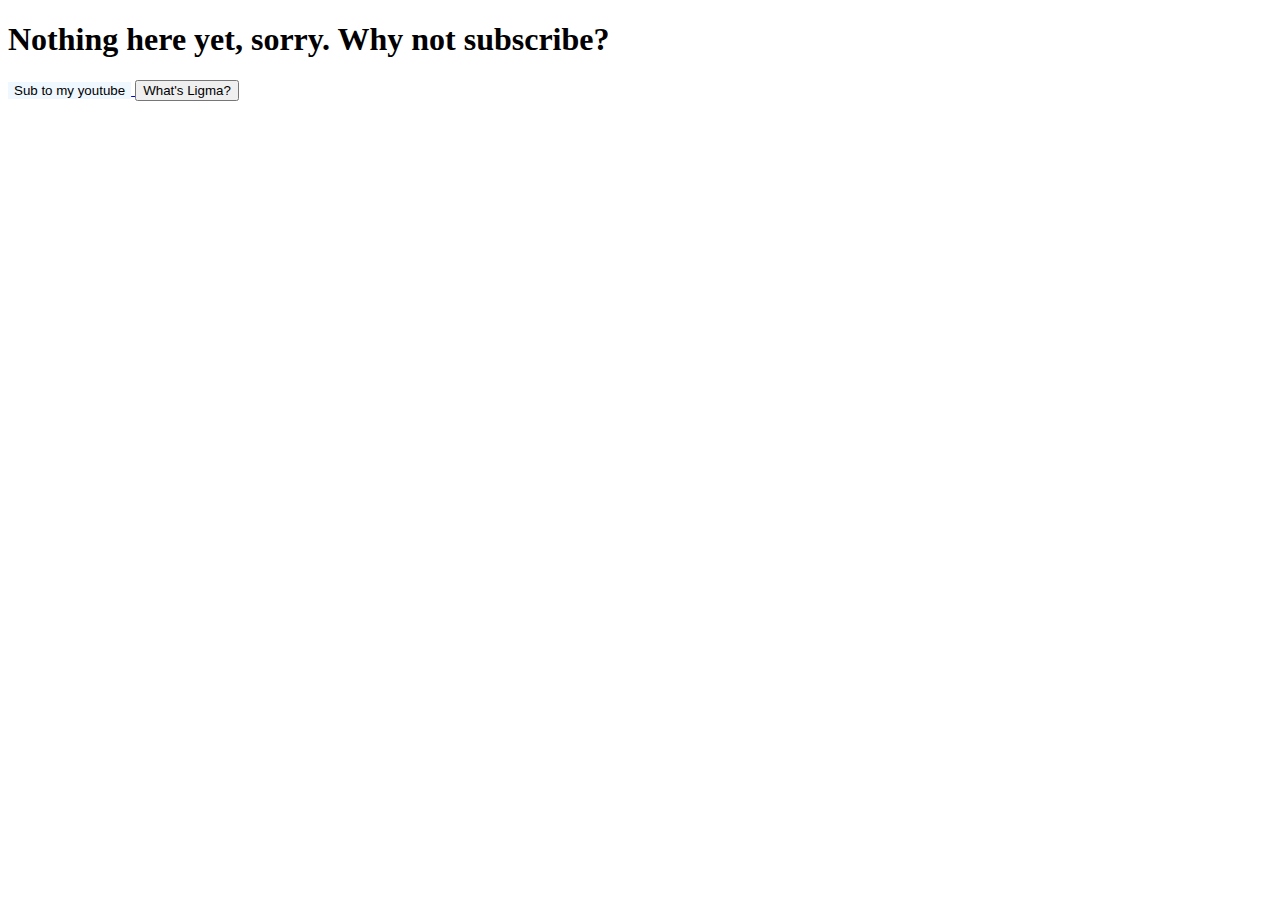
<file: index.html>
<!DOCTYPE html>
<html lang="en">

<head>
	<meta charset="UTF-8">
	<meta http-equiv="X-UA-Compatible" content="IE=edge">
	<meta name="viewport" content="width=device-width, initial-scale=1.0">
	<title>Document</title>
	<link rel="stylesheet" href="styles.css">
	<script src="script.js" defer></script>
</head>

<body>
	<h1>
		Nothing here yet, sorry.
		Why not subscribe?
	</h1>
	<a href="https://www.youtube.com/channel/UCNAel13Wt1F9i4OcEfdwiZQ">
		<button id="sub">Sub to my youtube</button>
	</a>

	<button id="ligma">What's Ligma?</button>
</body>

</html>
</file>
<file: styles.css>
#sub {
	background-color: aliceblue;
	color: black;
	border: 50px;
}
</file>
